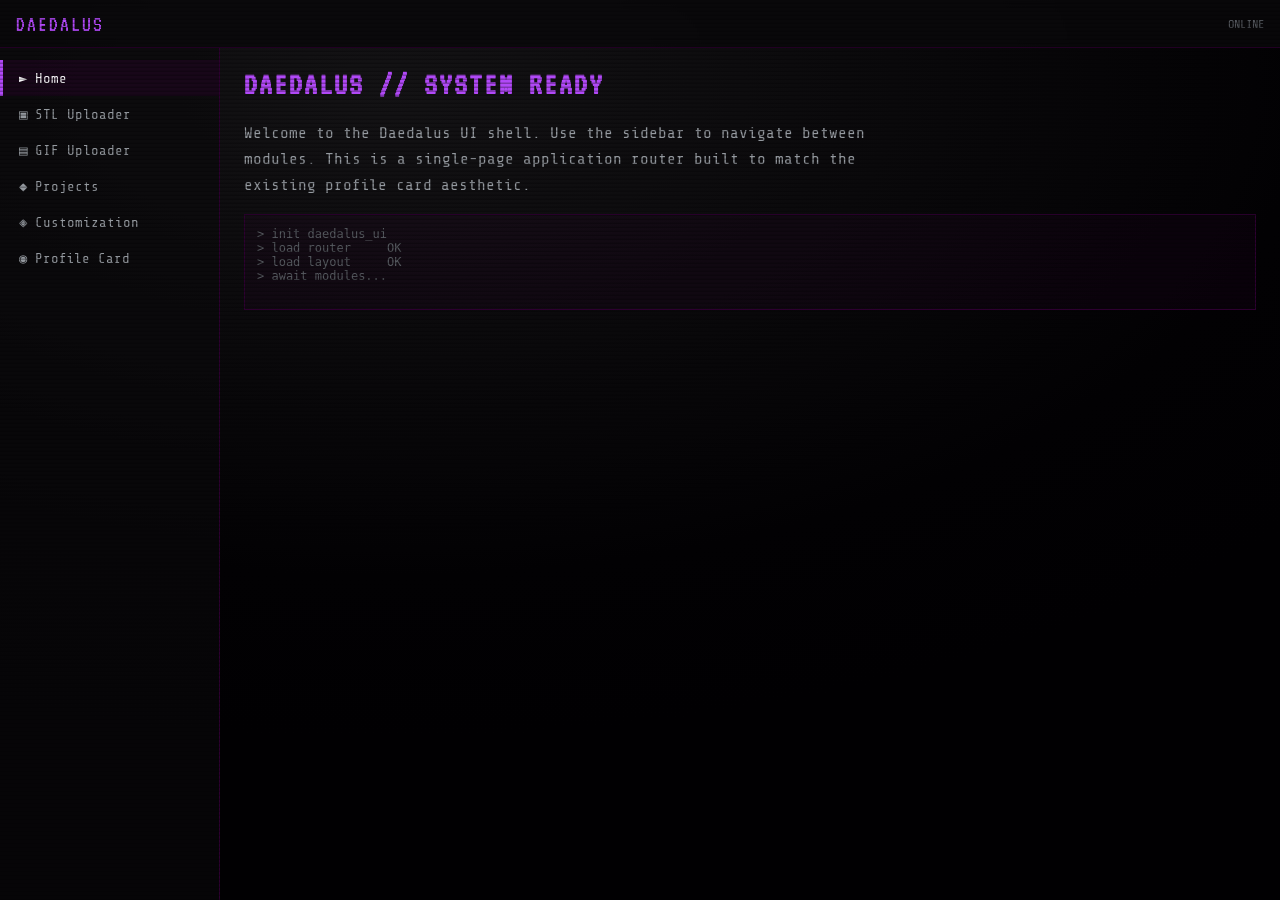
<file: create-page/index.html>
<!doctype html>
<html lang="en">
<head>
<meta charset="utf-8">
<meta name="viewport" content="width=device-width, initial-scale=1">
<title>// daedalus</title>
<link rel="preconnect" href="https://fonts.googleapis.com">
<link rel="preconnect" href="https://fonts.gstatic.com" crossorigin>
<link href="https://fonts.googleapis.com/css2?family=Share+Tech+Mono&family=VT323&display=swap" rel="stylesheet">
<link rel="stylesheet" href="styles/theme.css">
<link rel="stylesheet" href="styles/layout.css">
</head>
<body>
<div id="app"></div>

<script src="pages/HomePage.js"></script>
<script src="pages/StlUploaderPage.js"></script>
<script src="pages/GifUploaderPage.js"></script>
<script src="pages/ProjectsPage.js"></script>
<script src="pages/CustomizationPage.js"></script>
<script src="pages/ProfileCardPage.js"></script>
<script src="pages/NotFoundPage.js"></script>
<script src="components/Layout.js"></script>
<script src="components/Sidebar.js"></script>
<script src="components/Router.js"></script>
<script src="config/pages.js"></script>
<script src="app.js"></script>
</body>
</html>
</file>
<file: create-page/styles/theme.css>
:root{
  --bg:        #020202;
  --bg2:       #0a0a0a;
  --grid:      #2e0030;
  --green:     #ededed;
  --green-dim: #9aa0a4;
  --green-faint:#5a5f63;
  --hi:        #ffffff;
  --yellow:    #b84cff;
  --crimson:   #2e0030;
  --amber:     #2e0030;
  --mono: 'Share Tech Mono', ui-monospace, 'Cascadia Code', Consolas, monospace;
  --display: 'VT323', var(--mono);
}

*{ box-sizing:border-box; }
html,body{ height:100%; margin:0; }
body{
  background: radial-gradient(120% 90% at 30% 10%, #141414 0%, var(--bg) 60%, #000 100%);
  color: var(--green);
  font-family: var(--mono);
  overflow:hidden;
  -webkit-font-smoothing:none;
}

.crt-scan{
  pointer-events:none; position:fixed; inset:0; z-index:50;
  background: repeating-linear-gradient(
    to bottom, rgba(0,0,0,0) 0px, rgba(0,0,0,0) 2px,
    rgba(0,0,0,0.28) 3px, rgba(0,0,0,0.28) 4px);
  mix-blend-mode:multiply;
}
.crt-glow{
  pointer-events:none; position:fixed; inset:0; z-index:51;
  background: radial-gradient(120% 120% at 50% 50%, transparent 55%, rgba(0,0,0,0.7) 100%);
}

@keyframes flicker{
  0%,100%{opacity:.10} 7%{opacity:.25} 8%{opacity:.05}
  20%{opacity:.18} 21%{opacity:.06} 50%{opacity:.14} 70%{opacity:.20} 71%{opacity:.05}
}
.crt-flicker{
  pointer-events:none; position:fixed; inset:0; z-index:52;
  background: rgba(46,0,48,0.04);
  animation: flicker 6s infinite steps(60);
}

/* ========== Customization Page Styles ========== */
.custom-page{
  --section-bg: rgba(18,0,20,.55);
  --section-border: rgba(46,0,48,.65);
  --input-bg: rgba(5,0,7,.65);
  --input-border: rgba(46,0,48,.55);
  display:flex;
  gap:20px;
  height:100%;
  min-height:0;
}
.custom-editor{
  width:480px; min-width:480px;
  display:flex; flex-direction:column;
  overflow-y:auto;
  padding-right:4px;
}
.custom-preview{
  flex:1;
  display:flex; flex-direction:column;
  min-width:0; min-height:0;
  border:1px solid var(--section-border);
  border-radius:8px;
  overflow:hidden;
  background:rgba(0,0,0,.4);
}
.custom-preview iframe{
  width:100%; height:100%;
  border:0;
}
.custom-section{
  background:var(--section-bg);
  border:1px solid var(--section-border);
  border-radius:8px;
  margin-bottom:14px;
  overflow:hidden;
}
.custom-section-header{
  display:flex; align-items:center; gap:8px;
  padding:10px 14px;
  background:rgba(46,0,48,.45);
  font-family:var(--display);
  font-size:17px;
  color:var(--yellow);
  cursor:pointer;
  user-select:none;
}
.custom-section-header::before{
  content:"▸";
  display:inline-block;
  transition:transform .15s;
  font-size:13px;
}
.custom-section.expanded .custom-section-header::before{ transform:rotate(90deg); }
.custom-section-body{
  max-height:0; overflow:hidden; transition:max-height .25s ease-out;
}
.custom-section.expanded .custom-section-body{
  max-height:2000px;
  padding:14px;
}

.custom-row{
  display:flex; gap:12px; margin-bottom:12px;
}
.custom-row:last-child{ margin-bottom:0; }
.custom-field{
  flex:1; min-width:0;
  display:flex; flex-direction:column; gap:4px;
}
.custom-field label{
  font-size:12px; color:var(--green-dim); letter-spacing:.04em;
}
.custom-field input[type="text"],
.custom-field input[type="number"],
.custom-field textarea,
.custom-field select{
  background:var(--input-bg);
  border:1px solid var(--input-border);
  border-radius:5px;
  padding:8px 10px;
  color:var(--green);
  font-family:var(--mono);
  font-size:13px;
  width:100%;
  transition:border-color .12s, box-shadow .12s;
}
.custom-field input[type="text"]:focus,
.custom-field input[type="number"]:focus,
.custom-field textarea:focus,
.custom-field select:focus{
  outline:none;
  border-color:var(--yellow);
  box-shadow:0 0 0 1px rgba(184,76,255,.25);
}
.custom-field textarea{ resize:vertical; min-height:56px; }
.custom-field input[type="color"]{
  width:100%; height:32px; padding:2px; border-radius:5px;
  background:var(--input-bg); border:1px solid var(--input-border);
  cursor:pointer;
  }

  .custom-field select{
  background:var(--input-bg);
  border:1px solid var(--input-border);
  border-radius:5px;
  padding:8px 10px;
  color:var(--green);
  font-family:var(--mono);
  font-size:13px;
  width:100%;
  appearance:none;
  -webkit-appearance:none;
  }

  .custom-actions{
  display:flex; gap:10px; flex-wrap:wrap; margin-bottom:14px;
}
.custom-actions .btn,
.custom-actions .btn-imp{
  padding:8px 14px;
  border-radius:5px;
  font-family:var(--mono);
  font-size:13px;
  cursor:pointer;
  border:1px solid transparent;
  transition:background .12s, border-color .12s, color .12s;
}
.custom-actions .btn{
  background:rgba(46,0,48,.45);
  color:var(--green);
  border-color:var(--input-border);
}
.custom-actions .btn:hover{ background:rgba(46,0,48,.7); color:var(--hi); border-color:var(--yellow); }
.custom-actions .btn-imp{
  background:rgba(184,76,255,.25);
  color:var(--hi);
  border-color:var(--yellow);
}
.custom-actions .btn-imp:hover{ background:rgba(184,76,255,.45); }

.link-list{ display:flex; flex-direction:column; gap:8px; }
.link-row{
  display:flex; gap:8px; align-items:center;
}
.link-row input{ flex:1; }
.link-row .btn-rem{
  width:28px; height:28px; padding:0; flex-shrink:0;
  background:rgba(255,255,255,.07); color:var(--green-dim);
  border:1px solid var(--input-border); border-radius:5px;
  cursor:pointer; font-family:var(--mono); font-size:13px;
}
.link-row .btn-rem:hover{ color:#fff; border-color:var(--yellow); background:rgba(184,76,255,.2); }

.ramp-presets{ display:flex; gap:6px; flex-wrap:wrap; margin-top:6px; }
.ramp-btn{
  padding:6px 10px; border:1px solid var(--input-border); border-radius:5px;
  background:var(--input-bg); color:var(--green-dim); cursor:pointer;
  font-family:var(--mono); font-size:12px; transition:border-color .12s, color .12s;
}
.ramp-btn:hover{ border-color:var(--yellow); color:var(--hi); }
.ramp-btn.selected{ border-color:var(--yellow); color:var(--hi); background:rgba(184,76,255,.2); }

.theme-presets{ display:flex; gap:6px; flex-wrap:wrap; margin:6px 0 10px; }
.theme-preset-btn{
  width:28px; height:28px; border-radius:50%; border:2px solid transparent;
  cursor:pointer; transition:transform .1s, box-shadow .15s;
}
.theme-preset-btn:hover{ transform:scale(1.1); }
.theme-preset-btn.selected{ box-shadow:0 0 0 2px var(--yellow); }

.custom-preview-bar{
  display:flex; gap:8px; align-items:center; justify-content:space-between;
  padding:8px 12px;
  background:rgba(46,0,48,.45);
  border-bottom:1px solid var(--section-border);
}
.custom-preview-bar span{
  font-family:var(--display); font-size:15px; color:var(--yellow);
}

.dirty-badge{
  background:rgba(184,76,255,.25);
  color:var(--hi);
  font-size:11px;
  padding:2px 8px;
  border-radius:4px;
  border:1px solid var(--yellow);
}

.custom-stat{ display:flex; justify-content:space-between; font-size:12px; color:var(--green-dim); margin-top:4px; }

@media (max-width: 1080px){
  .custom-page{ flex-direction:column; }
  .custom-editor{ width:100%; min-width:0; }
}
</file>
<file: create-page/styles/layout.css>
.app-shell{
  display:grid;
  grid-template-columns: 220px 1fr;
  grid-template-rows: 48px 1fr;
  grid-template-areas:
    "header header"
    "sidebar content";
  height:100vh;
  width:100vw;
}

.app-header{
  grid-area: header;
  display:flex; align-items:center; justify-content:space-between;
  padding:0 16px;
  border-bottom:1px solid var(--grid);
  background: rgba(10,10,10,0.85);
  backdrop-filter: blur(6px);
  z-index:10;
}
.app-header .brand{
  font-family: var(--display);
  font-size: 22px;
  color: var(--yellow);
  letter-spacing: 2px;
}
.app-header .status{
  font-size: 12px;
  color: var(--green-faint);
}

.app-sidebar{
  grid-area: sidebar;
  border-right: 1px solid var(--grid);
  background: rgba(10,10,10,0.6);
  padding: 12px 0;
  overflow-y: auto;
}

.nav-list{
  list-style:none;
  margin:0;
  padding:0;
}
.nav-list li{
  padding: 10px 16px;
  cursor:pointer;
  border-left: 3px solid transparent;
  transition: background .15s, border-color .15s, color .15s;
  font-size: 14px;
  color: var(--green-dim);
}
.nav-list li:hover{
  background: rgba(46,0,48,0.25);
  color: var(--green);
}
.nav-list li.active{
  background: rgba(46,0,48,0.35);
  border-left-color: var(--yellow);
  color: var(--hi);
}

.app-content{
  grid-area: content;
  position:relative;
  overflow-y:auto;
  padding: 20px 24px;
}

/* ===================== GIF Uploader Page ===================== */
.gif-uploader-page{
  max-width: 900px;
}
.page-title{
  font-family: var(--display);
  color: var(--yellow);
  margin: 0 0 20px 0;
  font-size: 24px;
  letter-spacing: 1px;
}
.section-title{
  font-family: var(--display);
  color: var(--green-dim);
  margin: 24px 0 12px;
  font-size: 16px;
  letter-spacing: 1px;
  border-bottom: 1px solid var(--grid);
  padding-bottom: 6px;
}

/* drop zone */
.drop-zone{
  border: 2px dashed var(--grid);
  border-radius: 6px;
  padding: 40px 24px;
  text-align: center;
  cursor: pointer;
  transition: border-color .2s, background .2s;
  background: rgba(10,10,10,0.4);
}
.drop-zone:hover, .drop-zone.dragover{
  border-color: var(--yellow);
  background: rgba(46,0,48,0.15);
}
.drop-icon{
  font-size: 40px;
  color: var(--green-dim);
  margin-bottom: 8px;
  line-height: 1;
}
.drop-hint{
  margin: 0 0 6px;
  font-size: 16px;
  color: var(--green);
}
.drop-sub{
  margin: 0;
  font-size: 12px;
  color: var(--green-faint);
}

/* preview card */
.preview-card{
  display: flex;
  gap: 20px;
  flex-wrap: wrap;
}
.preview-frame{
  flex: 0 0 260px;
  max-width: 100%;
  border: 1px solid var(--grid);
  border-radius: 4px;
  overflow: hidden;
  background: #050505;
  display: flex;
  align-items: center;
  justify-content: center;
  min-height: 160px;
}
.preview-frame img{
  max-width: 100%;
  max-height: 320px;
  display: block;
}
.preview-meta{
  flex: 1 1 260px;
  font-size: 13px;
  color: var(--green-dim);
  line-height: 1.8;
}
.meta-label{
  color: var(--green-faint);
  display: inline-block;
  width: 110px;
}
.meta-value{
  color: var(--green);
  font-family: var(--mono);
}

/* buttons */
.btn-primary,
.btn-ghost,
.btn-danger{
  font-family: var(--mono);
  font-size: 13px;
  border-radius: 3px;
  padding: 8px 16px;
  cursor: pointer;
  border: 1px solid var(--grid);
  background: rgba(46,0,48,0.35);
  color: var(--hi);
  margin-top: 10px;
  margin-right: 8px;
  transition: background .15s;
}
.btn-primary:hover{ background: rgba(46,0,48,0.6); }
.btn-ghost{
  background: transparent;
  color: var(--green-dim);
}
.btn-ghost:hover{ color: var(--hi); background: rgba(46,0,48,0.2); }
.btn-danger{
  background: rgba(120,0,0,0.25);
  border-color: #500;
  color: #ff9999;
}
.btn-danger:hover{ background: rgba(120,0,0,0.45); }
.btn-small{ font-size: 11px; padding: 5px 10px; margin-top:0; }

.feedback{ font-size: 12px; margin-top: 8px; min-height: 15px; }
.feedback.success{ color: #4dff88; }
.feedback.error{ color: #ff6666; }

/* registry */
.registry-header{
  display: flex;
  align-items: center;
  justify-content: space-between;
  margin-bottom: 10px;
}
.count{ font-size: 12px; color: var(--green-faint); }
.registry-list{ display: flex; flex-direction: column; gap: 10px; }
.empty{ font-size: 13px; color: var(--green-faint); }

.reg-card{
  display: flex;
  gap: 12px;
  border: 1px solid var(--grid);
  border-radius: 4px;
  padding: 10px;
  background: rgba(10,10,10,0.5);
  align-items: center;
}
.reg-thumb{
  flex: 0 0 64px;
  height: 64px;
  border-radius: 3px;
  overflow: hidden;
  background: #050505;
  display: flex;
  align-items: center;
  justify-content: center;
}
.reg-thumb img{
  max-width: 100%;
  max-height: 100%;
  display: block;
}
.reg-info{
  flex: 1;
  min-width: 0;
}
.reg-name{
  font-size: 13px;
  color: var(--hi);
  white-space: nowrap;
  overflow: hidden;
  text-overflow: ellipsis;
}
.reg-meta{
  font-size: 11px;
  color: var(--green-dim);
  margin-top: 2px;
}
.reg-actions{
  margin-top: 6px;
}
</file>
